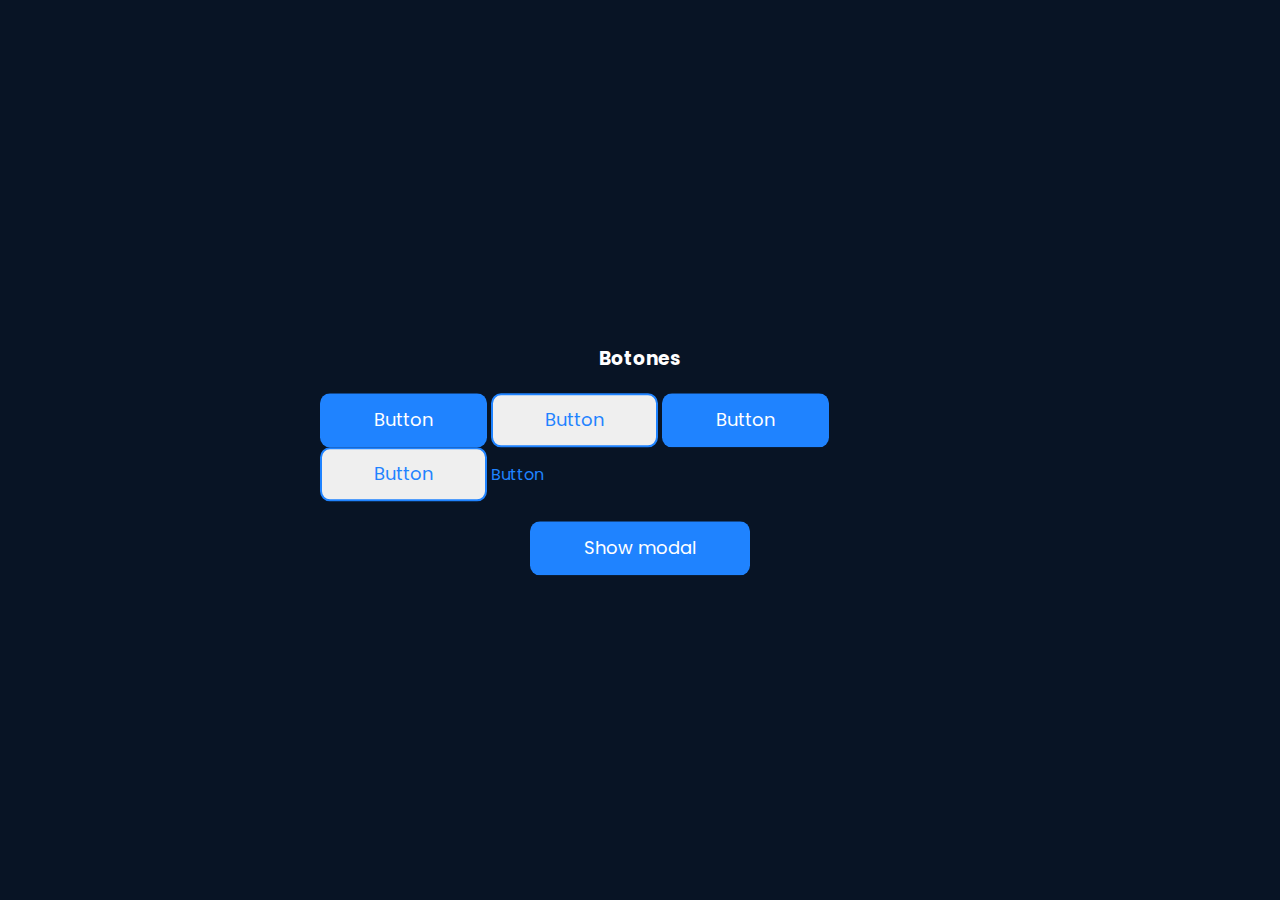
<file: index.html>
<!DOCTYPE html>
<html lang="en">
<head>
    <link rel="stylesheet" href="style.css">
    <link rel="stylesheet" href="./ejer4/global.css">
    <link rel="stylesheet" href="./ejer4/buttons.css">
    <link rel="preconnect" href="https://fonts.googleapis.com">
    <link rel="preconnect" href="https://fonts.gstatic.com" crossorigin>
    <link href="https://fonts.googleapis.com/css2?family=Poppins:ital,wght@0,100;0,200;0,300;0,400;0,500;0,600;0,700;0,800;0,900;1,100;1,200;1,300;1,400;1,500;1,600;1,700;1,800;1,900&display=swap" rel="stylesheet">
    <meta charset="UTF-8">
    <meta name="viewport" content="width=device-width, initial-scale=1.0">
    <title>Document</title>
</head>
<body class="gallery center-div">
    <h3>Botones</h3>
    <div>
        <button class="font btn btn--primary">Button</button>
        <button class="font btn btn--secondary">Button</button>
        <button class="font btn btn--primary">Button</button>
        <button class="font btn btn--secondary">Button</button>
        <a href="" class="font text-link">Button</a>
    </div>
    <button class="font btn btn--primary" id="modal--button"> Show modal</button>
    <div class="modal">
        <h2>Are you sure you want to complete this course?</h2>
        <p>Make sure you have tagged all attenders.</p>
        <p>Once you complete the course you will not be able to make changes.</p>
        <div class="modal__buttons">
            <button class="font btn btn--secondary">No</button>
            <button class="font btn btn--primary">Yes</button>
        </div>
    </div>
</body>
<script src="index.js"></script>
</html>
</file>
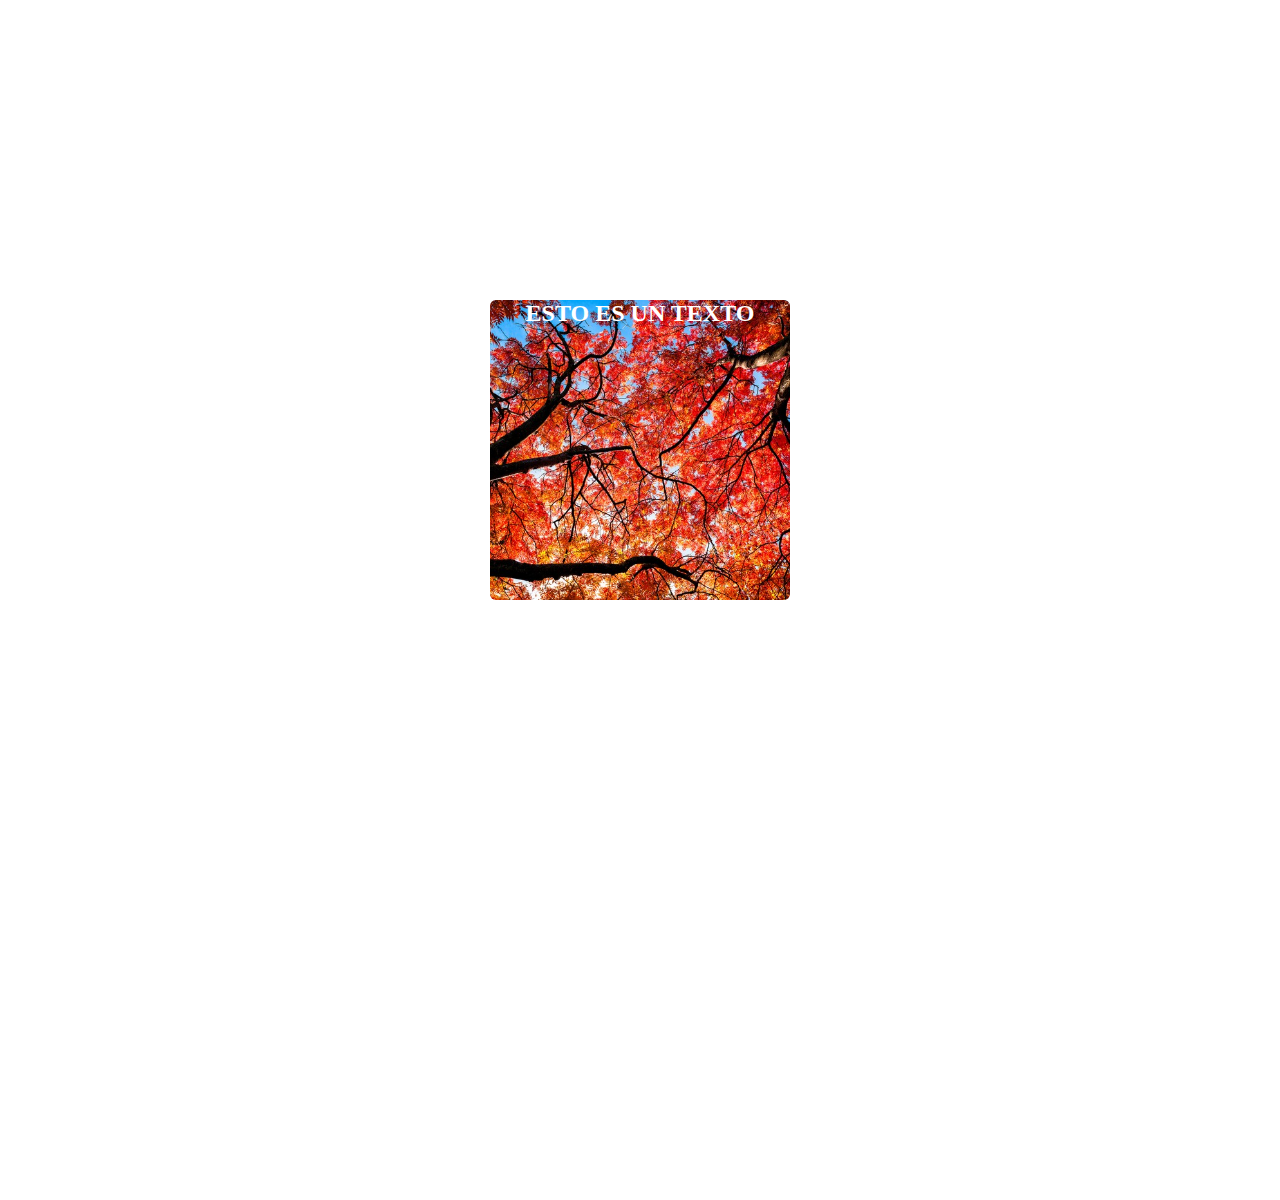
<file: ejer1/index.html>
<!DOCTYPE html>
<html lang="en">
  <head>
    <link rel="stylesheet" href="./css/style.css" />
    <meta charset="UTF-8" />
    <meta name="viewport" content="width=device-width, initial-scale=1.0" />
    <title>Document</title>
  </head>
  <body>
    <div class="card">
      <p>ESTO ES UN TEXTO</p>
      <div class="background"></div>
    </div>
  </body>
</html>
</file>
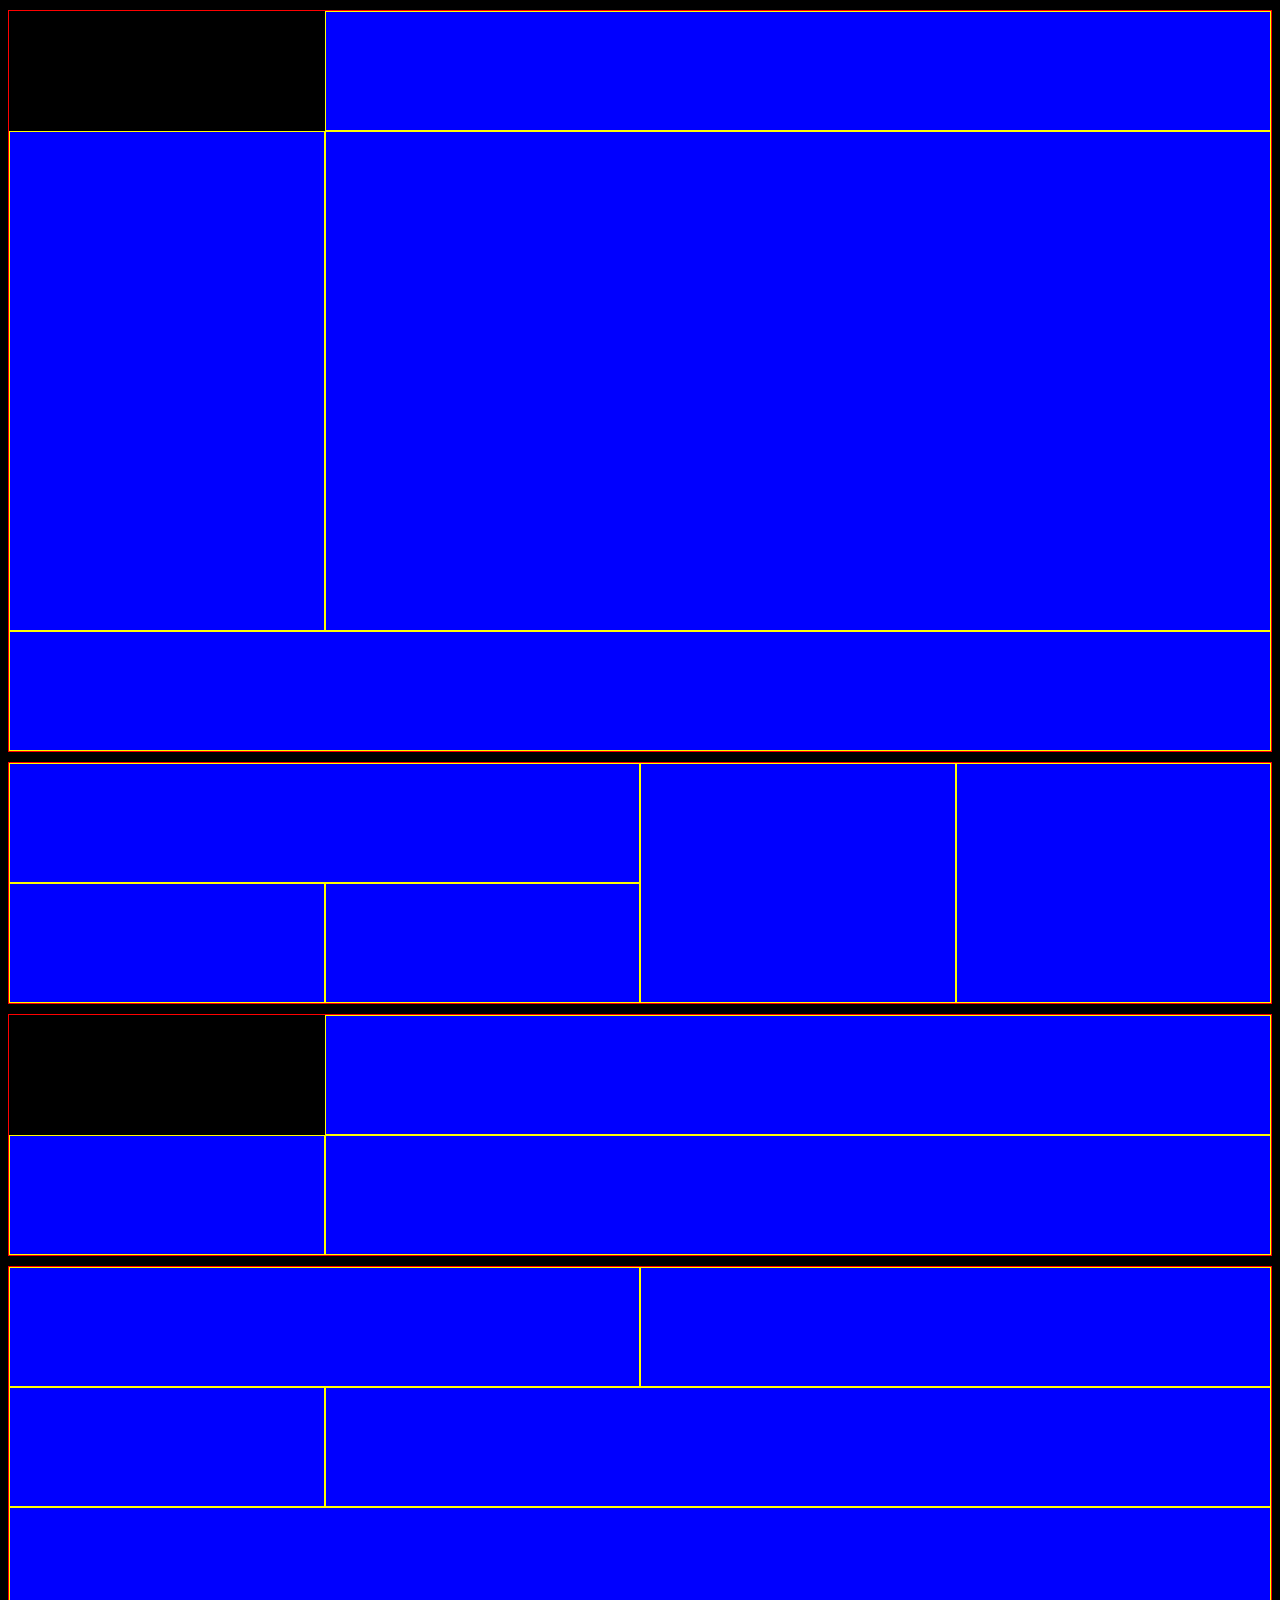
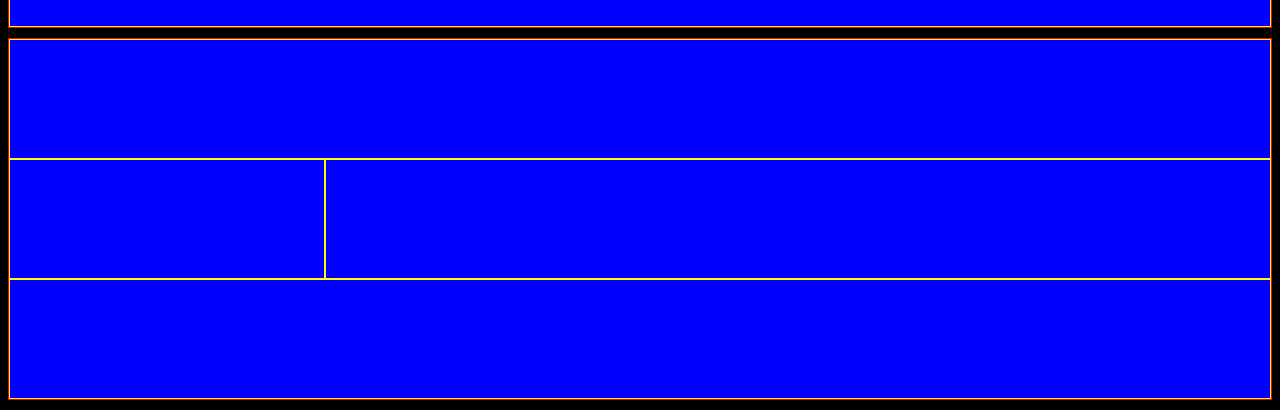
<file: ejer2/index.html>
<!DOCTYPE html>
<html lang="en">
<head>
    <link rel="stylesheet" href="./style.css" />
    <meta charset="UTF-8">
    <meta name="viewport" content="width=device-width, initial-scale=1.0">
    <title>Document</title>
</head>
<body>
    <div class="grid grid--wrap border">
        <div class="grid-item100 grid align-content-right">
            <div class="grid-item75">

            </div>
        </div>
        <div class="grid-item100 grid content">
            <div class="grid-item25">

            </div>
            <div class="grid-item75">

            </div>
        </div>
        <div class="grid-item100 sticky-footer">
            <div class="grid-item100">

            </div>
        </div>
    </div>
    <div class="grid grid--wrap border">
        <div class="grid-item100 grid">
            <div class="grid-item50 grid grid--wrap">
                <div class="grid-item100">

                </div>
                <div class="grid-item100 grid">
                    <div class="grid-item50">

                    </div>
                    <div class="grid-item50">

                    </div>
                </div>
            </div>
            <div class="grid-item50 grid">
                <div class="grid-item50">

                </div>
                <div class="grid-item50">

                </div>
            </div>
        </div>
    </div>
    <div class="grid grid--wrap border">
        <div class="grid-item100 grid align-content-right">
            <div class="grid-item75">

            </div>
        </div>
        <div class="grid-item100 grid ">
            <div class="grid-item25">

            </div>
            <div class="grid-item75">

            </div>
        </div>
    </div>
    <div class="grid grid--wrap border">
        <div class="grid-item100 grid">
            <div class="grid-item50">

            </div>
            <div class="grid-item50">

            </div>
        </div>
        <div class="grid-item100 grid">
            <div class="grid-item25">

            </div>
            <div class="grid-item75">

            </div>
        </div>
        <div class="grid-item100 sticky-footer">
            <div class="grid-item100">

            </div>
        </div>
    </div>
    <div class="grid grid--wrap border">
        <div class="grid-item100 grid">
            <div class="grid-item100">

            </div>
        </div>
        <div class="grid-item100 grid">
            <div class="grid-item25">

            </div>
            <div class="grid-item75">

            </div>
        </div>
        <div class="grid-item100 sticky-footer">
            <div class="grid-item100">

            </div>
        </div>
    </div>
</body>
</html>
</file>
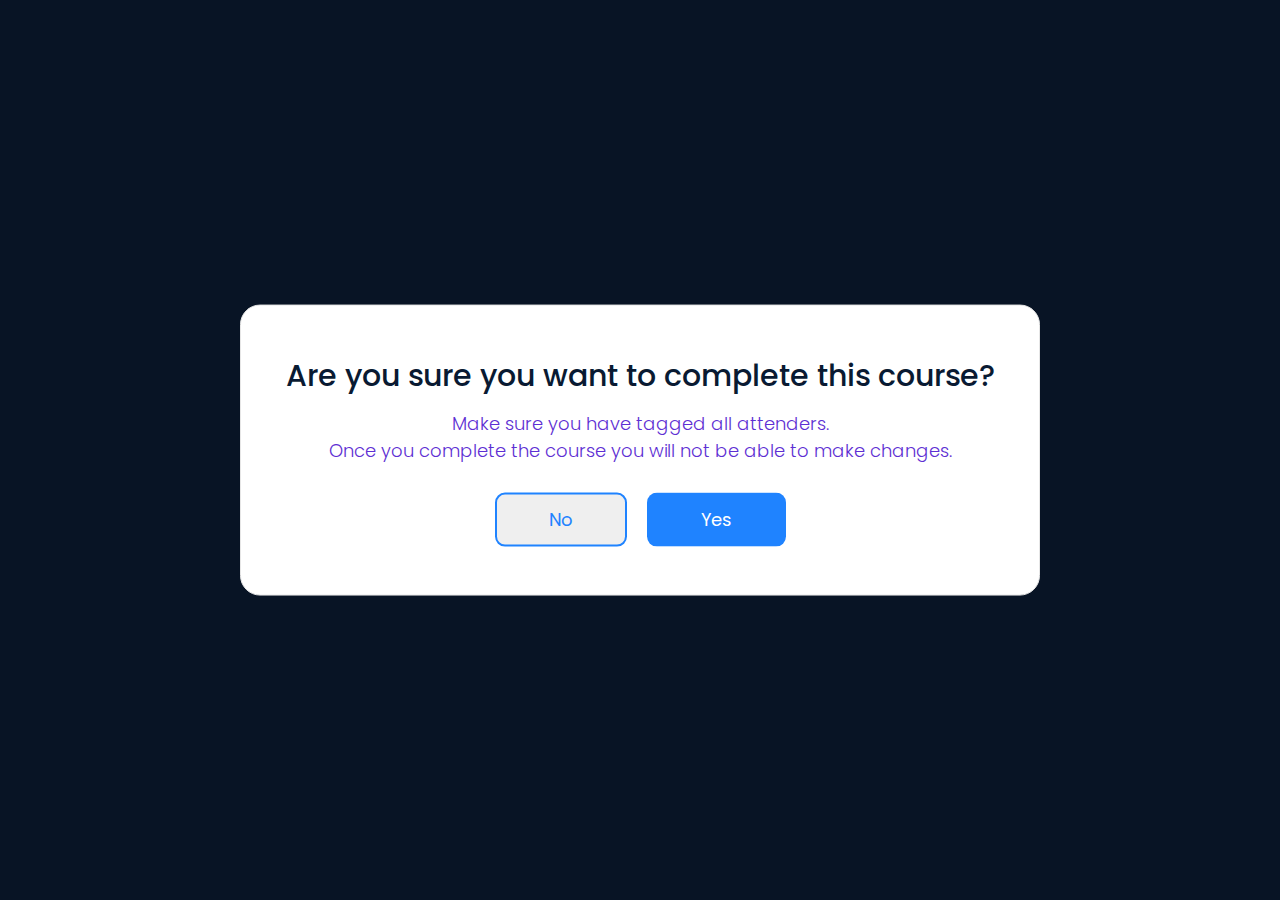
<file: modal/index.html>
<!DOCTYPE html>
<html lang="en">
<head>
    <link rel="stylesheet" href="style.css">
    <link rel="stylesheet" href="../ejer4/global.css">
    <link rel="stylesheet" href="../ejer4/buttons.css">
    <link rel="preconnect" href="https://fonts.googleapis.com">
    <link rel="preconnect" href="https://fonts.gstatic.com" crossorigin>
    <link href="https://fonts.googleapis.com/css2?family=Poppins:ital,wght@0,100;0,200;0,300;0,400;0,500;0,600;0,700;0,800;0,900;1,100;1,200;1,300;1,400;1,500;1,600;1,700;1,800;1,900&display=swap" rel="stylesheet">
    <meta charset="UTF-8">
    <meta name="viewport" content="width=device-width, initial-scale=1.0">
    <title>Document</title>
</head>
<body>
    <div class="modal center-div">
        <h2>Are you sure you want to complete this course?</h2>
        <p>Make sure you have tagged all attenders.</p>
        <p>Once you complete the course you will not be able to make changes.</p>
        <div class="modal__buttons">
            <button class="font btn btn--secondary">No</button>
            <button class="font btn btn--primary">Yes</button>
        </div>
    </div>
</body>
<script src="index.js"></script>
</html>
</file>
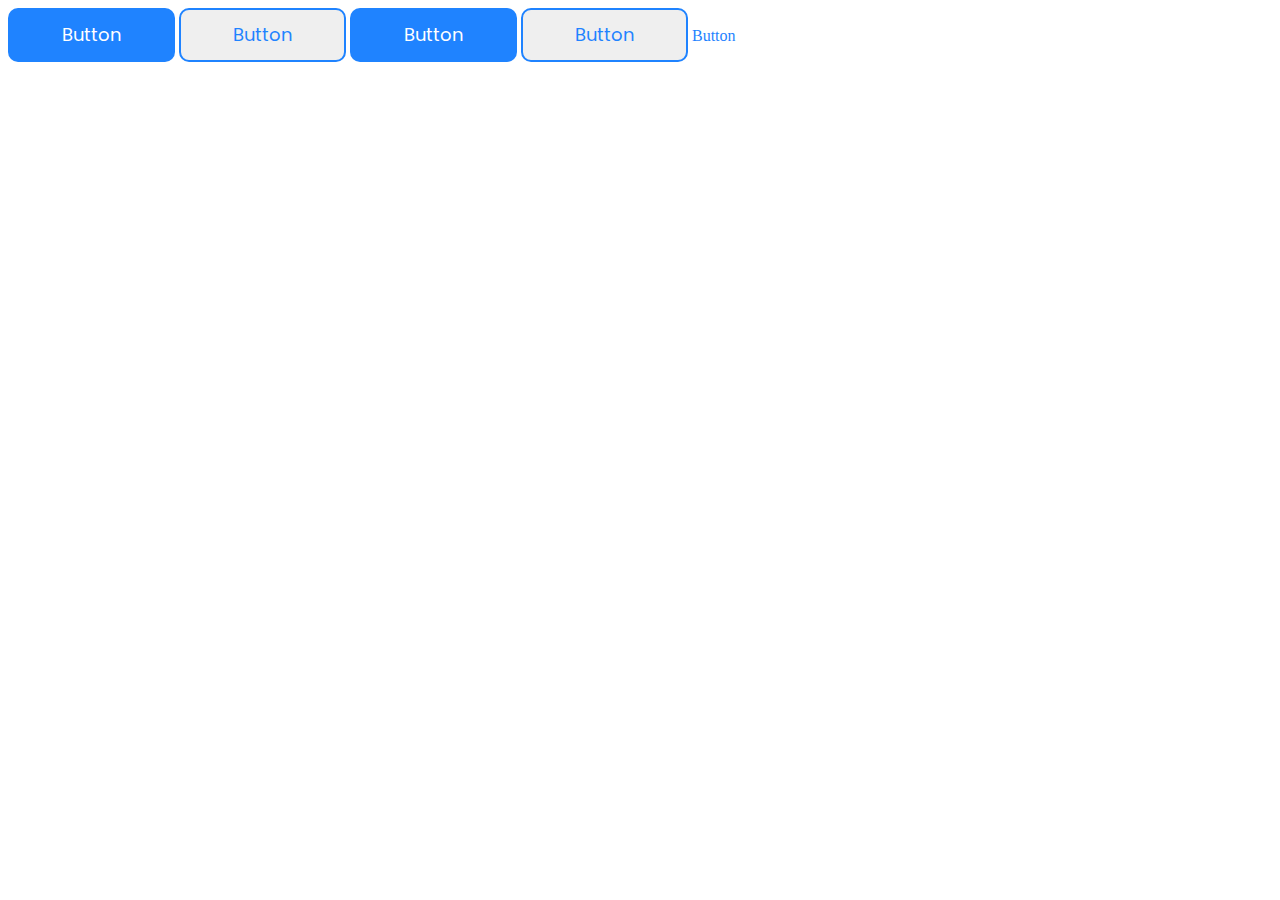
<file: ejer4/buttons.html>
<!DOCTYPE html>
<html lang="en">
<head>
    <link rel="stylesheet" href="global.css">
    <link rel="stylesheet" href="buttons.css">
    <link rel="preconnect" href="https://fonts.googleapis.com">
    <link rel="preconnect" href="https://fonts.gstatic.com" crossorigin>
    <link href="https://fonts.googleapis.com/css2?family=Poppins:ital,wght@0,100;0,200;0,300;0,400;0,500;0,600;0,700;0,800;0,900;1,100;1,200;1,300;1,400;1,500;1,600;1,700;1,800;1,900&display=swap" rel="stylesheet">
    <meta charset="UTF-8">
    <meta name="viewport" content="width=device-width, initial-scale=1.0">
    <title>Document</title>
</head>
<body>

    <button class="font btn btn--primary">Button</button>
    <button class="font btn btn--secondary">Button</button>
    <button class="font btn btn--primary">Button</button>
    <button class="font btn btn--secondary">Button</button>
    <a href="" class="font text-link">Button</a>

</body>
</html>
</file>
<file: style.css>
* {
    box-sizing: border-box;
    font-family: "Poppins", sans-serif;
}

body {
    margin: 0 auto;
}

html {
    background-color: #081425;
}

h1, h2 {
    text-align: center;
    font-size: 30px;
    font-weight: 500;
    line-height: 120%;
    color: #091A32;
}

h3 {
    color: white;
    margin: 0 auto;
}

p {
    text-align: center;
    font-size: 18px;
    font-weight: 300;
    line-height: 50%;
    color: #5E2FD3;
}

.gallery {
    display: flex;
    flex-direction: column;
    align-items: center;
    gap: 20px;
    padding-top: 20px;
}

.center-div {
    position: absolute;
    top: 50%;
    left: 50%;
    transform: translate(-50%, -50%);
}

.modal {
    display: block;
    min-width: 800px;
    width: fit-content;
    background-color: #FFFFFF;
    border: solid 1px #E6E6E6;
    border-radius: 20px;
    padding-top: 27.5px;
    padding-bottom: 27.5px;
}

.modal--fullscreen {
    min-width: 100vw;
    width: 100vw;
    height: 100vh;
    border-radius: 0%;
}

.modal__buttons {
    display: flex;
    justify-content: center;
    gap: 20px;
    padding-top: 20px;
    padding-bottom: 20px;
}
</file>
<file: ejer4/global.css>
:root {
    --color-blue: #1F83FF;
    --color-blue-hover: #4D9CFF;
    --color-blue-active: #085FCA;
    --color-blue-disabled: #E6E6E6;
}
</file>
<file: ejer4/buttons.css>
* {
    box-sizing: border-box;
}

.btn {
    outline: none;
    padding: 12px 52px;
    border-radius: 10px;
    font-size: 18px;
    border-width: 2px;
    border-style: solid;
    border-color: transparent;
    color: hsl(213, 100%, 100%);
    font-family: "Poppins", sans-serif;
    font-weight: 400;
    font-style: normal;
    line-height: 1.45;
    cursor: pointer;
    transition: background-color 0.2s;
}

.btn--primary {
    color: white;
    background-color: var(--color-blue);

    &:hover {
        background-color: var(--color-blue-hover);
    }
    
    &:active {
        background-color: var(--color-blue-active);
    }
    
    &:disabled {
        background-color: var(--color-blue-disabled);
        cursor: not-allowed;
    }
}

.btn--secondary {
    border: 2px solid var(--color-blue);
    color: var(--color-blue);

    &:hover {
        border: 2px solid var(--color-blue-hover);
        color: var(--color-blue-hover);
    }
    
    &:active {
        border: 2px solid var(--color-blue-active);
        color: var(--color-blue-active);
    }
    
    &:disabled {
        border: 2px solid var(--color-blue-disabled);
        color: var(--color-blue-disabled);
        cursor: not-allowed;
    }
}

.text-link {
    color: var(--color-blue);
    text-decoration: none;
    cursor: pointer;
    transition: background-color 0.2s ease-in;

    &:hover {
        color: var(--color-blue-hover);
    }
    
    &:active {
        color: var(--color-blue-active);
    }
    
    &:disabled {
        color: var(--color-blue-disabled);
    }
}
</file>
<file: ejer1/css/style.css>
* {
  box-sizing: border-box;
}

body {
  margin: 0 auto;
  width: 100vw;
  height: 100vh;
}

.card {
  width: 300px;
  height: 300px;
  background-image: url(../src/prunus_sargentii_e9411223-94b9-4fd2-9ac6-c8fb5715ca24.jpg);
  border-radius: 6px;
  background-size: cover;
  background-position: center;
  background-repeat: no-repeat;
  position: relative;
  overflow: hidden;
  /* top: -50%;
  left: -50%;
  transform: translate(50vw, 50vh); */
  margin-top: calc(50vh - 150px);
  margin-left: calc(50% - 150px);
}

/* .card:after {
  content: "";
  background-color: black;
  opacity: 0.3;
  transition: opacity 0.3s ease-out;
  position: absolute;
  inset: 0;
} */

/* .card:hover:after {
  opacity: 0.6;
  transition: opacity 0.3s ease-out;
} */

.card:before {
  content: "";
  background-color: black;
  /* background-image: url(../src/9099-walter-white.png); */
  opacity: 0.6;
  position: absolute;
  inset: 100% 0 0 0;
  transition: inset 0.3s ease-out;
}

.card:hover:before {
  inset: 0;
  transition: inset 0.3s ease-out;
}

.card p {
  margin: 0 auto;
  font-size: 24px;
  text-align: center;
  color: white;
  font-weight: bold;
  position: relative;
  z-index: 1;
}
</file>
<file: ejer2/style.css>
* {
    box-sizing: border-box;
}

.content {
    height: 500px;
}

body {
    background-color: black
}

.border {
    border: 1px solid red;
    margin-top: 10px;
    margin-bottom: 10px;
}

.grid {
    min-height: 25px;
}
  
.grid--wrap {
    flex-wrap: wrap;
}

[class^="grid-item"]:not([class*=" "]) {
    min-height: 120px;
    background-color: blue;
    border: 1px solid yellow;
}

.grid-item25 {
    flex: 0 0 25%;
}

.grid-item50 {
    flex:0 0 50%;
}

.grid-item75 {
    flex:0 0 75%;
}

.grid-item100 {
    flex:0 0 100%;
}

/* Align the grid items horizontally */
.align-content-right {
    justify-content: flex-end;
}

/* Align individuals vertically */
.align-item-top {
    align-items: flex-start;
}

.align-item-center {
    align-items: center;
}

.align-item-bottom {
    align-items: flex-end;
}

/* Component */
.sticky-footer {
    align-self: flex-end;
}

/* Media queries */
@media (width > 380px) {
    .grid {
        display: flex;
    }
}
</file>
<file: modal/style.css>
* {
    box-sizing: border-box;
    font-family: "Poppins", sans-serif;
}

body {
    margin: 0 auto;
}

html {
    background-color: #081425;
}

h1, h2 {
    text-align: center;
    font-size: 30px;
    font-weight: 500;
    line-height: 120%;
    color: #091A32;
}

p {
    text-align: center;
    font-size: 18px;
    font-weight: 300;
    line-height: 50%;
    color: #5E2FD3;
}

.center-div {
    position: absolute;
    top: 50%;
    left: 50%;
    transform: translate(-50%, -50%);
}

.modal {
    min-width: 800px;
    width: fit-content;
    background-color: #FFFFFF;
    border: solid 1px #E6E6E6;
    border-radius: 20px;
    padding-top: 27.5px;
    padding-bottom: 27.5px;
}

.modal--fullscreen {
    min-width: 100vw;
    width: 100vw;
    height: 100vh;
    border-radius: 0%;
}

.modal__buttons {
    display: flex;
    justify-content: center;
    gap: 20px;
    padding-top: 20px;
    padding-bottom: 20px;
}
</file>
